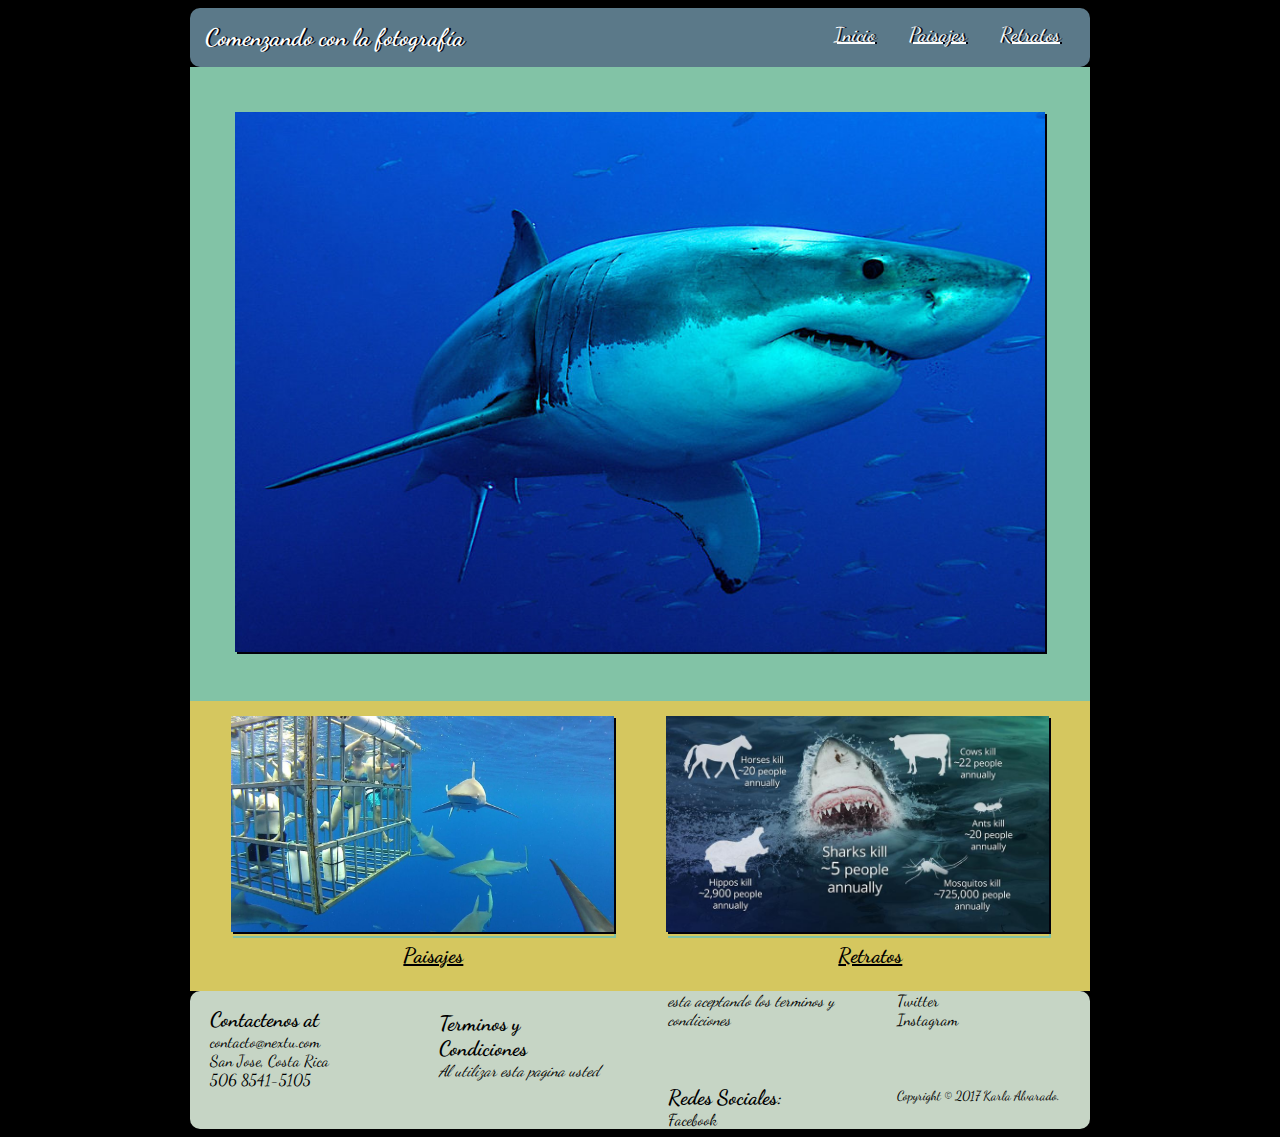
<file: index.html>
<!DOCTYPE html>
<html>
  <head>
    <title>Proyecto Final CSS</title>
    <meta name="viewport" content="width=device-width, initial-scale=1.0">
    <link rel="stylesheet" type="text/css" href="css/style.css">
    <link href="https://fonts.googleapis.com/css?family=Dancing+Script" rel="stylesheet">
  </head>
  <body>
    <div id="contenido">
      <header>
        <h1>Comenzando con la fotografía</h1>
        <nav>
          <a href="index.html">Inicio</a>
          <a href="paisajes.html">Paisajes</a>
          <a href="retratos.html">Retratos</a>
        </nav>
      </header>
      <wrapper>
        <div id="main-container">
          <picture id="picture1">
            <img alt="Tiburon Blanco"src="images/tiburonBlanco.jpg">
          </picture>
        </div>
        <div class="flex-container">
          <div class="picture2">
            <picture id="picture2">
              <a href="paisajes.html"><img alt="Tiburon avistamiento"src="images/Sharks_outside_cage.jpg"></a>
            </picture>
            <a href="paisajes.html" class="img-links">Paisajes</a>
          </div>
          <div class="picture3">
            <picture id="picture3">
              <a href="retratos.html"><img alt="Tiburon muertes"src="images/tiburon-muertes.png"></a>
            </picture>
            <a href="retratos.html" class="img-links">Retratos</a>
          </div>
        </div>
      </wrapper>
      <footer>
        <p class="footer-text">
          <strong>Contactenos at</strong></br>
          contacto@nextu.com</br>
          San Jose, Costa Rica</br>
          506 8541-5105
        </p>
        <p class="footer-text">
          <strong>Terminos y Condiciones</strong></br>
          <em>Al utilizar esta pagina usted esta aceptando los terminos y condiciones</em>
        </p>
        <p class="footer-text">
          <strong>Redes Sociales:</strong></br>
          <a href="#">Facebook</a></br>
          <a href="#">Twitter</a></br>
          <a href="#">Instagram</a>
        </p>
        <p class="footer-text"><small>Copyright © 2017 Karla Alvarado.</small></p>
      </footer>
    </div>
  </body>
</html>
</file>
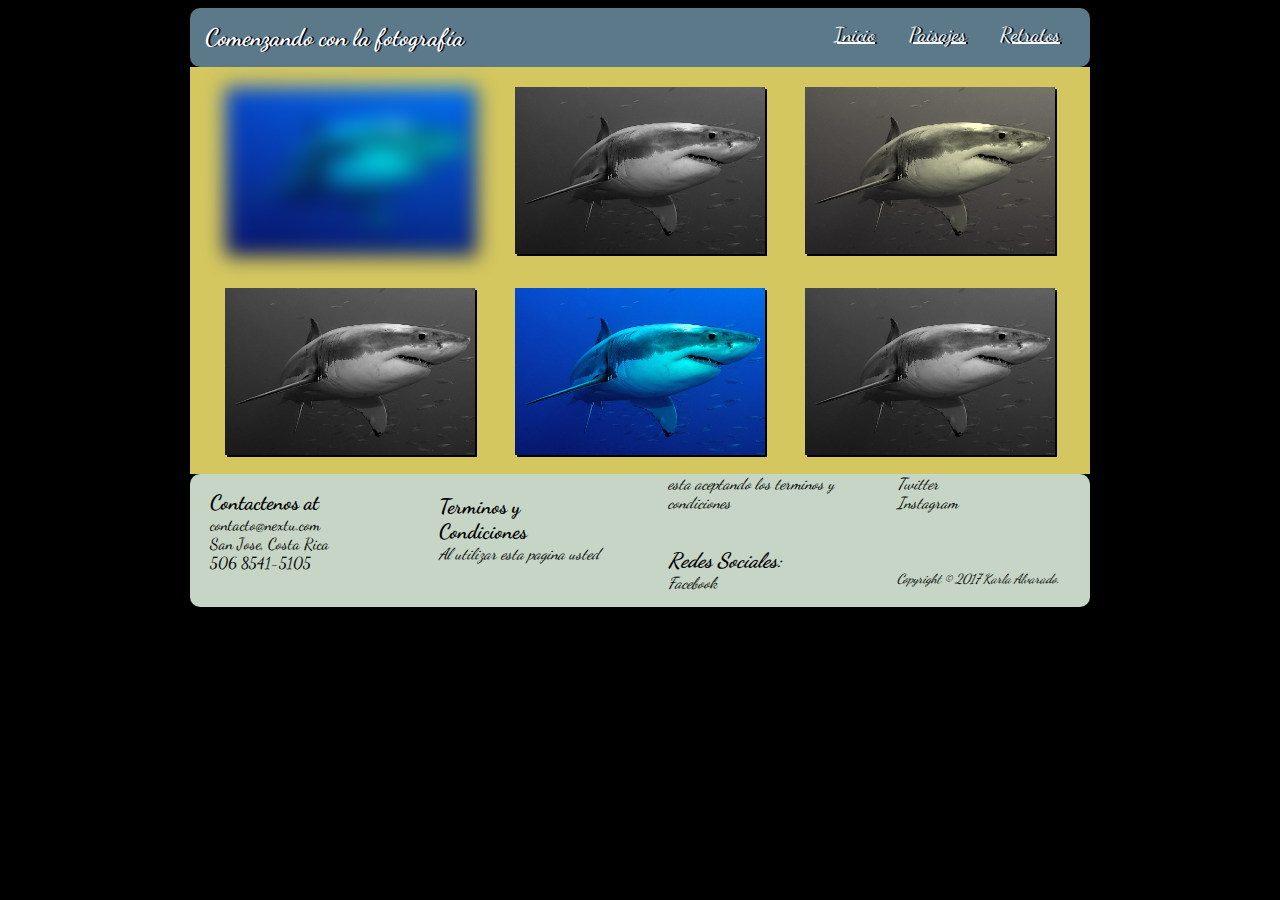
<file: paisajes.html>
<!DOCTYPE html>
<html>
  <head>
    <title>Proyecto Final CSS</title>
    <meta name="viewport" content="width=device-width, initial-scale=1.0">
    <link rel="stylesheet" type="text/css" href="css/style.css">
    <link href="https://fonts.googleapis.com/css?family=Dancing+Script" rel="stylesheet">
  </head>
  <body>
    <div id="contenido-subpages">
      <header>
        <h1>Comenzando con la fotografía</h1>
        <nav>
          <a href="index.html">Inicio</a>
          <a href="paisajes.html">Paisajes</a>
          <a href="retratos.html">Retratos</a>
        </nav>
      </header>
      <wrapper>
        <div class="flex-container">
          <picture class="paisajes">
            <img alt="Tiburon Blanco"src="images/tiburonBlanco.jpg">
          </picture>
          <picture class="paisajes">
            <img alt="Tiburon Blanco"src="images/tiburonBlanco.jpg">
          </picture>
          <picture class="paisajes">
            <img alt="Tiburon Blanco"src="images/tiburonBlanco.jpg">
          </picture>
        </div>
        <div class="flex-container">
          <picture class="paisajes">
            <img alt="Tiburon Blanco"src="images/tiburonBlanco.jpg">
          </picture>
          <picture class="paisajes">
            <img alt="Tiburon Blanco"src="images/tiburonBlanco.jpg">
          </picture>
          <picture class="paisajes">
            <img alt="Tiburon Blanco"src="images/tiburonBlanco.jpg">
          </picture>
        </div>
      </wrapper>
      <footer>
        <p class="footer-text">
          <strong>Contactenos at</strong></br>
          contacto@nextu.com</br>
          San Jose, Costa Rica</br>
          506 8541-5105
        </p>
        <p class="footer-text">
          <strong>Terminos y Condiciones</strong></br>
          <em>Al utilizar esta pagina usted esta aceptando los terminos y condiciones
        </p>
        <p class="footer-text">
          <strong>Redes Sociales:</strong></br>
          <a href="#">Facebook</a></br>
          <a href="#">Twitter</a></br>
          <a href="#">Instagram</a>
        </p>
        <p class="footer-text"><small>Copyright © 2017 Karla Alvarado.</small></p>
      </footer>
    </div>
  </body>
</html>
</file>
<file: css/style.css>
body{
  background-color: #000;
  font-family: 'Dancing Script', cursive;
}

img{
  box-shadow: 2px 2px #02010a;
  width: 100%
}

header{
  text-align: left;
  color:#fff;
  text-shadow: 2px 0px #02010a;
  border-radius: 10px;
  background-color: #5b7989;
  padding: 15px;
  animation:
}

nav {
    display: inline;
    float: right;
}

nav a {
    padding: 0 15px;
    font-size:20px;
    margin-top: 10px;
    color:#fff;
}

nav a:hover, nav a:focus, nav a:active {
  text-decoration: none;
}

h1 {
    display: inline;
    font-size: 1.5em;
}

#main-container{
  background-color: #82c3a6;
}

#picture1{
  width: 80%
}
#contenido-subpages  .flex-container {
  padding: 0 15px;
}
#contenido-subpages .flex-container:nth-child(1) {
    padding-top: 20px;
}

.flex-container {
  background-color: #d5c75f;
  padding: 15px;
}

.picture2, .picture3 {
    width: 390px;
    margin: 0 26px;
}

#picture2, #picture3 {
    box-shadow: 2px 2px #82c3a6;
    border:2px #000;
}

.picture2:hover, .picture2:focus{
  transform: rotate(10deg);
}

.picture3:hover, .picture3:focus{
  transform: translate(20px, -5px);
}

a.img-links {
    margin-left: 45%;
    line-height: 40px;
    color: #000;
    font-weight: bold;
    font-size: 1.3em;
}

footer{
  border-radius: 10px;
  background-color:#C6d5c5;
  width: 100%;
}

.footer-text a{
  color:#000;
  text-decoration: none;
}
.footer-text strong {
    font-size: 1.5em;
}
.footer-text:first-child {
    padding-top: 0;
}

#contenido, #contenido-subpages{
  width: 100%;
  animation: mymove 2s;
}

@keyframes mymove {
    0%  {margin-top:150%;}
    60% {margin-top:-5%;}
    100% {margin-top:0%;}

}

wrapper > div:nth-child(1) > .paisajes:nth-child(1) {
    filter: blur(10px);
}

wrapper > div:nth-child(1) > .paisajes:nth-child(3) {
    filter: sepia(90%);
}

wrapper > div:nth-child(1) > .paisajes:nth-child(2),
wrapper > div:nth-child(2) > .paisajes:nth-child(1),
wrapper > div:nth-child(2) > .paisajes:nth-child(3) {
    filter: grayscale(100%);
}

@media(min-width:900px){
  .footer-text{
    padding: 20px;
  }
  #contenido, #contenido-subpages{
    width: 900px;
    margin: 0 auto;
  }
  #main-container {
    padding: 5%;
  }
  #contenido-subpages .flex-container {
      padding: 15px;
  }
  footer{
      columns:4;
  }
  .paisajes {
      margin: 0 20px;
  }

  .flex-container {
    display: flex;
    flex-direction: row;
  }
  .footer-text strong {
    font-size: 1.3em;
  }
}

@media(max-width:900px){

  header{
    text-align: center;
    height: 70px;
  }

  h1 {
    text-align: center;
    display: block;
    margin-top: 0;
  }
  nav {
    display: block;
    float: left;
    margin: 0 auto;
    width: 100%;
  }
  .paisajes img {
    margin-bottom: 20px;
  }
  footer {
    padding: 5%;
    width: 90%;
  }
  #main-container {
    padding: 15px;
  }
}
</file>
